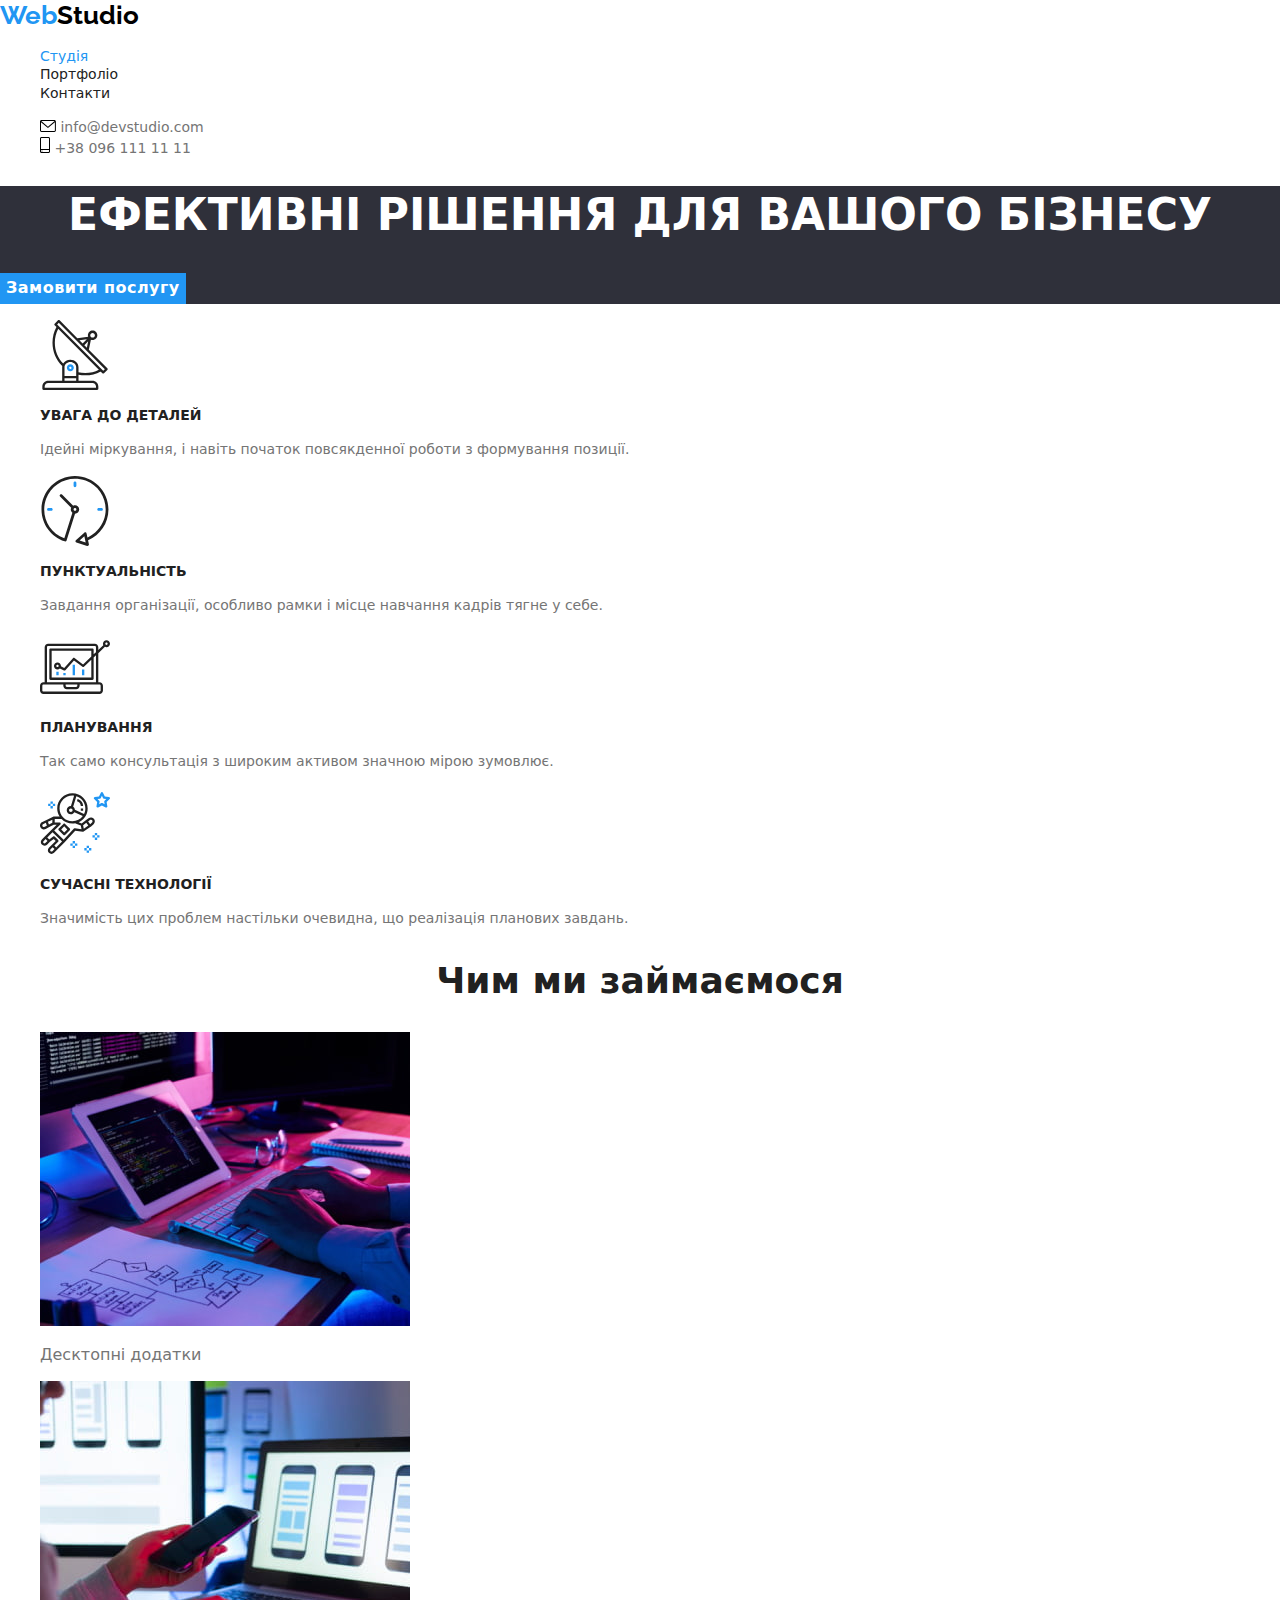
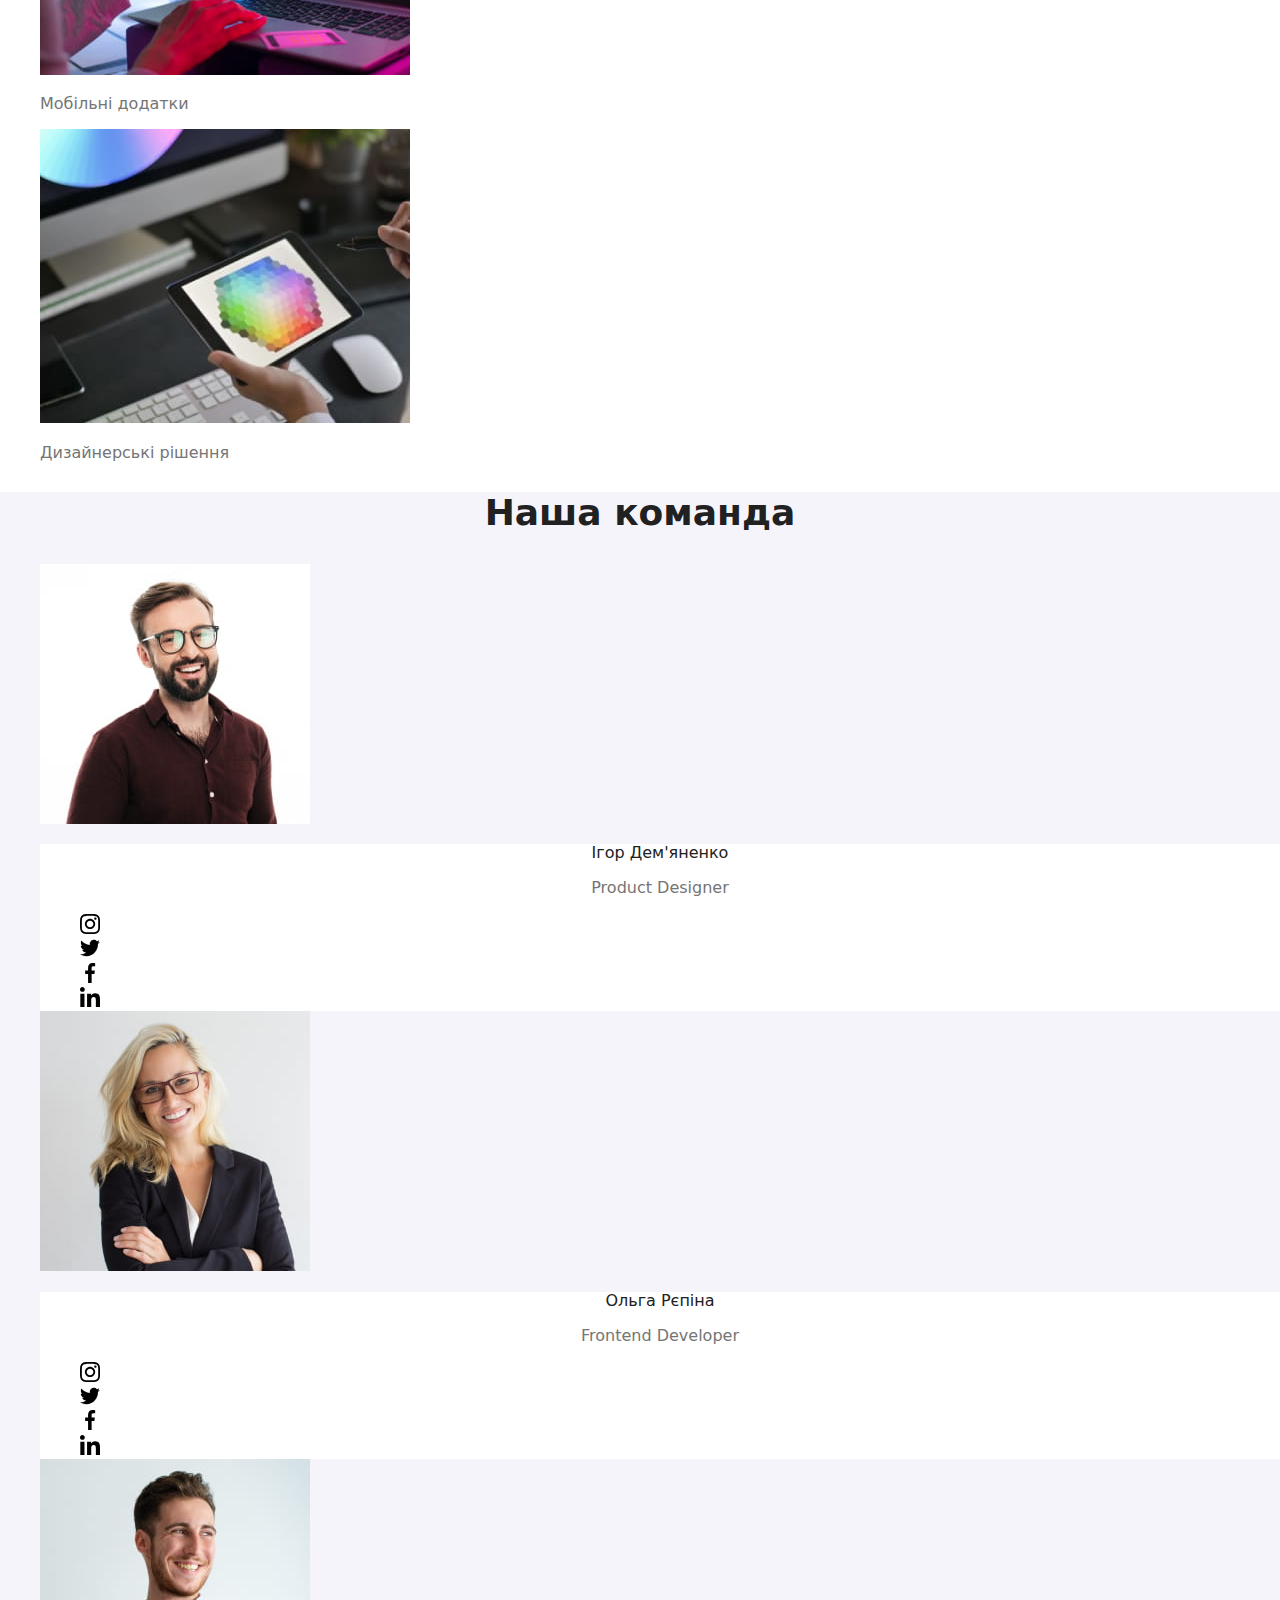
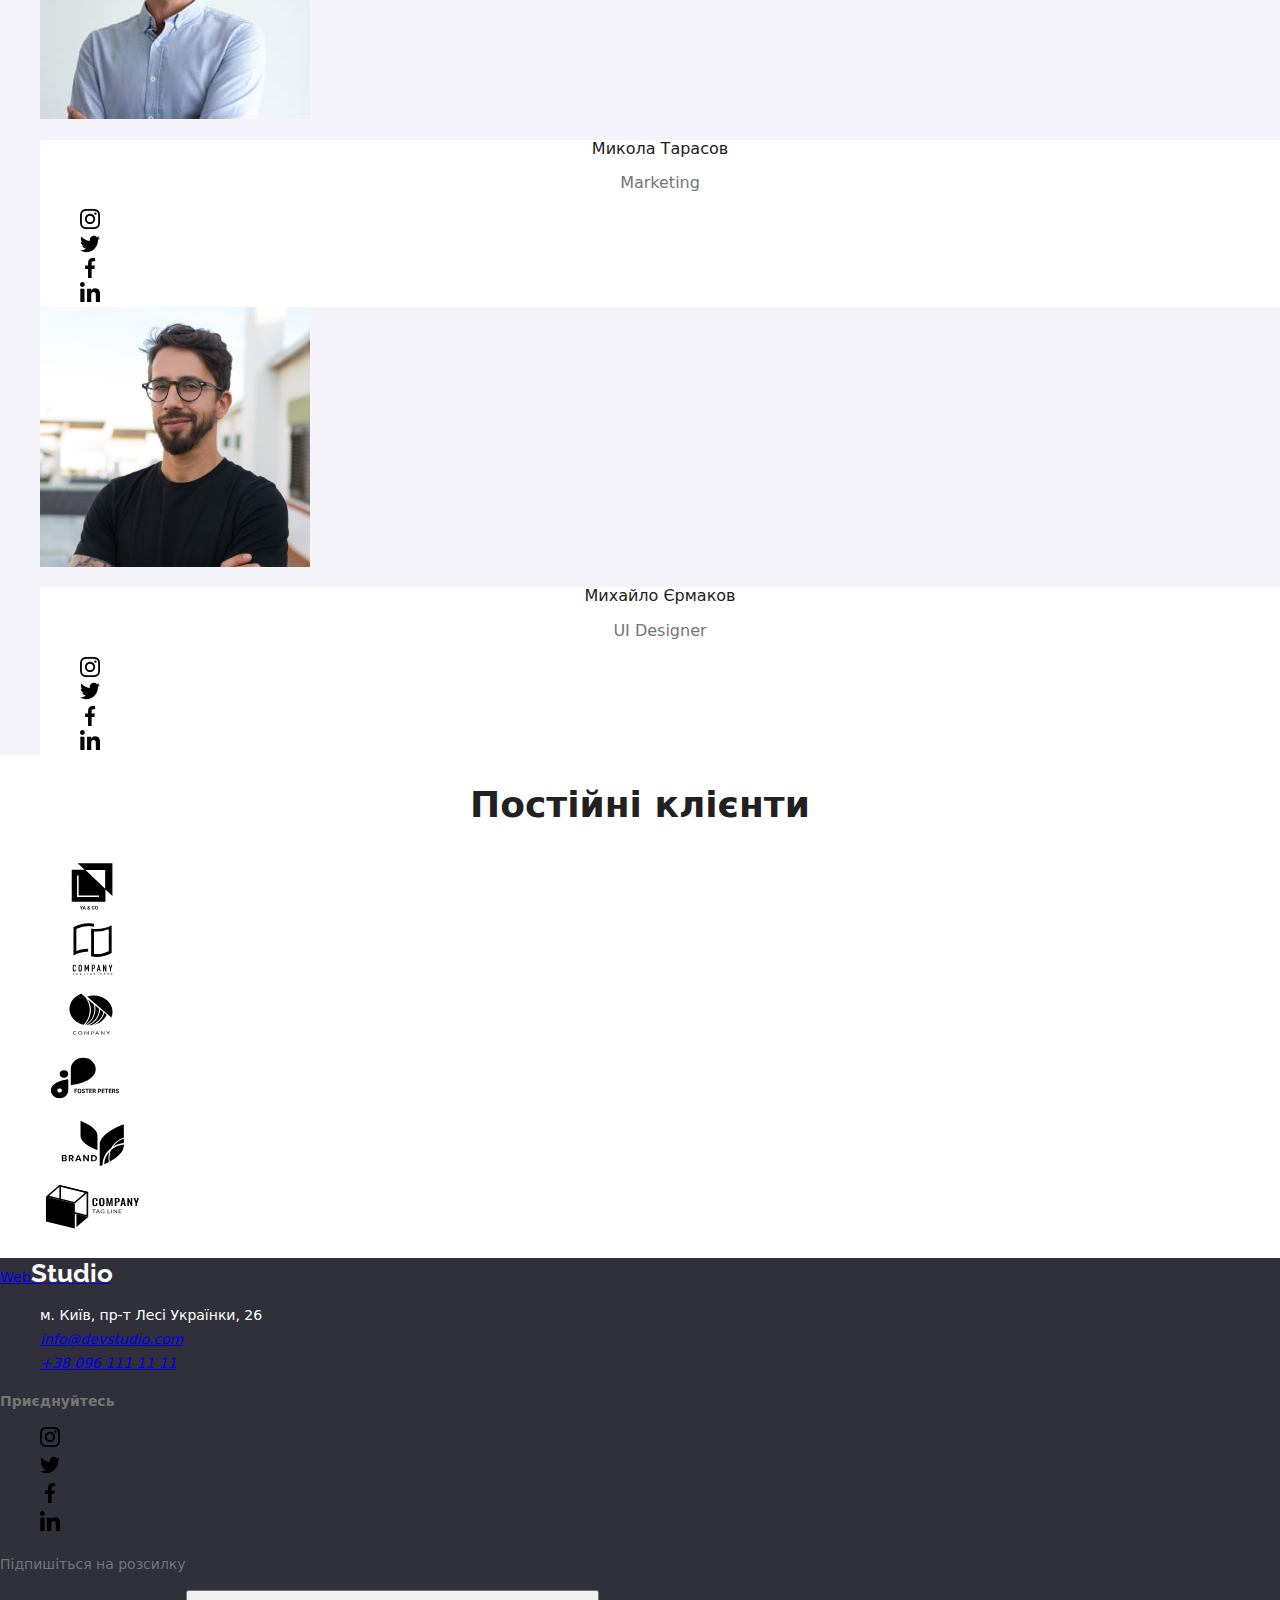
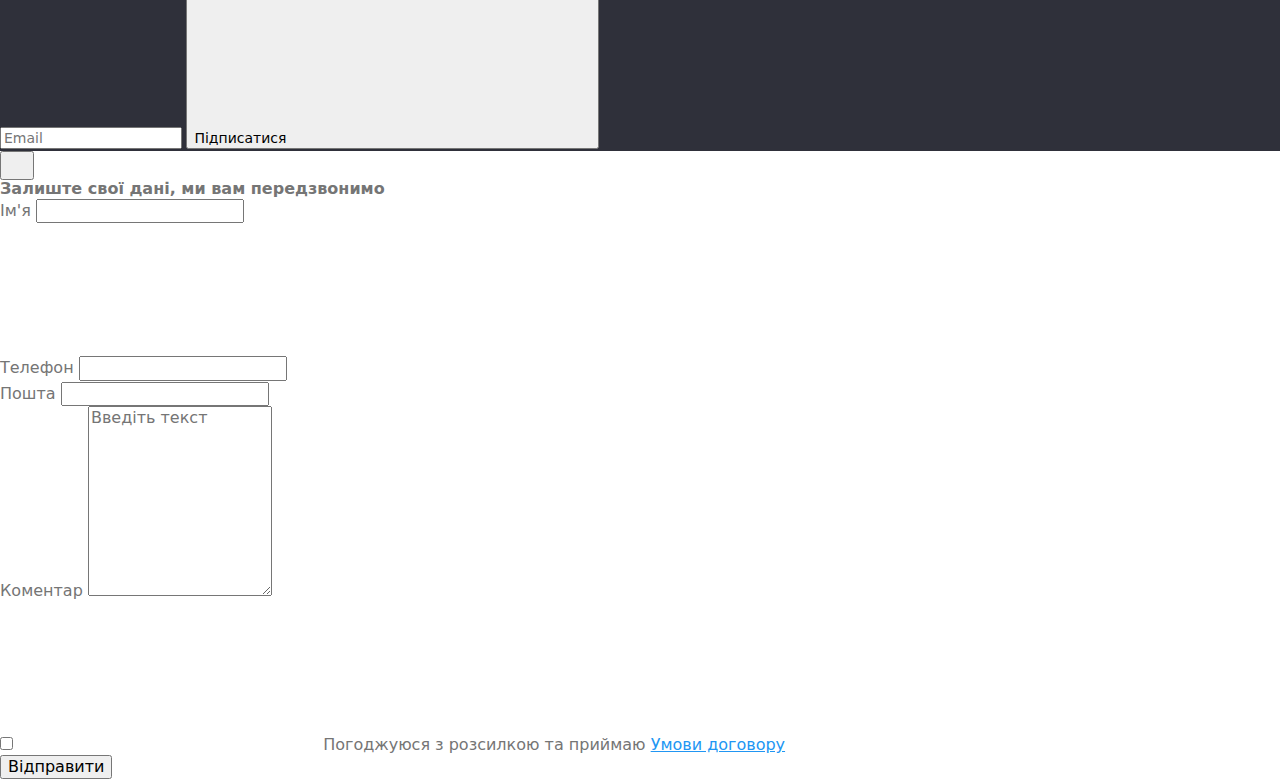
<file: index.html>
<!DOCTYPE html>
<html lang="uk">
  <head>
    <meta charset="UTF-8" />
    <meta http-equiv="X-UA-Compatible" content="IE=edge" />
    <meta name="viewport" content="width=device-width, initial-scale=1.0" />
    <title>WebStudio</title>
    <link
      href="https://fonts.googleapis.com/css2?family=Raleway:wght@700&family=Roboto:wght@400;500;700;900&display=swap"
      rel="stylesheet"
    />
    <link rel="stylesheet" href="./css/styles.css" />
    <link
      rel="stylesheet"
      href="https://cdnjs.cloudflare.com/ajax/libs/modern-normalize/1.0.0/modern-normalize.min.css"
    />
  </head>
  <body>
    <header>
      <div class="container main-nav">
        <nav class="main-nav">
          <a href="./index.html" class="logo"
            >Web<span class="logo-style">Studio</span></a
          >
          <ul class="site-nav list">
            <li class="item">
              <a href="./index.html" class="link current">Студія</a>
            </li>
            <li class="item">
              <a href="./portfolio.html" class="link">Портфоліо</a>
            </li>
            <li class="item">
              <a href="#" class="link">Контакти</a>
            </li>
          </ul>
        </nav>
        <ul class="site-nav contacts">
          <li class="item">
            <a href="mailto:info@devstudio.com" class="contact">
              <svg class="contacts-icon" width="16px" height="12px">
                <use href="./images/icons.svg#icon-envelope"></use>
              </svg>
              info@devstudio.com</a
            >
          </li>
          <li class="item">
            <a href="tel:+380961111111" class="contact">
              <svg class="contacts-icon" width="10px" height="16px">
                <use href="./images/icons.svg#icon-smartphone"></use>
              </svg>
              +38 096 111 11 11</a
            >
          </li>
        </ul>
      </div>
    </header>
    <main>
      <section class="hero">
        <div class="herotb">
          <h1 class="hero-title">Ефективні рішення для вашого бізнесу</h1>
          <button type="button" class="button primary" data-modal-open>
            Замовити послугу
          </button>
        </div>
      </section>
      <section class="section">
        <div class="container">
          <h2 class="visually-hidden">Наші переваги</h2>
          <ul class="feature-list">
            <li class="item">
              <div class="feature-icons">
                <svg width="70px" height="70px">
                  <use href="./images/icons.svg#icon-antenna"></use>
                </svg>
              </div>
              <h3 class="about-title">Увага до деталей</h3>
              <p class="discription">
                Ідейні міркування, і навіть початок повсякденної роботи з
                формування позиції.
              </p>
            </li>
            <li class="item">
              <div class="feature-icons">
                <svg width="70px" height="70px">
                  <use href="./images/icons.svg#icon-clock"></use>
                </svg>
              </div>
              <h3 class="about-title">Пунктуальність</h3>
              <p class="discription">
                Завдання організації, особливо рамки і місце навчання кадрів
                тягне у себе.
              </p>
            </li>
            <li class="item">
              <div class="feature-icons">
                <svg width="70px" height="70px">
                  <use href="./images/icons.svg#icon-diagram"></use>
                </svg>
              </div>
              <h3 class="about-title">Планування</h3>
              <p class="discription">
                Так само консультація з широким активом значною мірою зумовлює.
              </p>
            </li>
            <li class="item">
              <div class="feature-icons">
                <svg width="70px" height="70px">
                  <use href="./images/icons.svg#icon-astronaut"></use>
                </svg>
              </div>
              <h3 class="about-title">Сучасні технології</h3>
              <p class="discription">
                Значимість цих проблем настільки очевидна, що реалізація
                планових завдань.
              </p>
            </li>
          </ul>
        </div>
      </section>
      <section class="section-do">
        <div class="container">
          <h2 class="section-title">Чим ми займаємося</h2>
          <ul class="do-list">
            <li class="item">
              <div class="thumb">
                <img
                  src="./images/codework.jpg"
                  alt="Людина пише код"
                  width="370"
                  height="294"
                />
                <p class="lable">Десктопні додатки</p>
              </div>
            </li>
            <li class="item">
              <div class="thumb">
                <img
                  src="./images/designwork.jpg"
                  alt="Людина розробляє дизайн"
                  width="370"
                  height="294"
                />
                <p class="lable">Мобільні додатки</p>
              </div>
            </li>
            <li class="item">
              <div class="thumb">
                <img
                  src="./images/colorwork.jpg"
                  alt="Людина працює з палітрою кольорів"
                  width="370"
                  height="294"
                />
                <p class="lable">Дизайнерські рішення</p>
              </div>
            </li>
          </ul>
        </div>
      </section>
      <section class="worker-section">
        <div class="container">
          <h2 class="section-title">Наша команда</h2>
          <ul class="worker">
            <li class="item-work">
              <img
                class="person"
                src="./images/ihordemianenko.jpg"
                alt="Чоловік в окулярах посміхається"
                width="270"
                height="260"
              />
              <div class="workerbcolor">
                <h3 class="title">Ігор Дем'яненко</h3>
                <p class="value">Product Designer</p>
                <ul class="icons-list">
                  <li class="item">
                    <a
                      class="social-links primary"
                      href="#"
                      aria-label="Instagram"
                    >
                      <span class="visually-hidden">Instagram</span>
                      <svg class="social-icons" width="20" height="20">
                        <use href="./images/icons.svg#icon-instagram"></use>
                      </svg>
                    </a>
                  </li>
                  <li class="item">
                    <a
                      class="social-links primary"
                      href="#"
                      aria-label="Twitter"
                    >
                      <span class="visually-hidden">Twitter</span>
                      <svg class="social-icons" width="20" height="20">
                        <use href="./images/icons.svg#icon-twitter"></use>
                      </svg>
                    </a>
                  </li>
                  <li class="item">
                    <a
                      class="social-links primary"
                      href="#"
                      aria-label="Facebook"
                    >
                      <span class="visually-hidden">Facebook</span>
                      <svg class="social-icons" width="20" height="20">
                        <use href="./images/icons.svg#icon-facebook"></use>
                      </svg>
                    </a>
                  </li>
                  <li class="item">
                    <a
                      class="social-links primary"
                      href="#"
                      aria-label="Linkedin"
                    >
                      <span class="visually-hidden">Linkedin</span>
                      <svg class="social-icons" width="20" height="20">
                        <use href="./images/icons.svg#icon-linkedin"></use>
                      </svg>
                    </a>
                  </li>
                </ul>
              </div>
            </li>
            <li class="item-work">
              <img
                class="person"
                src="./images/olharepina.jpg"
                alt="Жінка в окулярах посміхається"
                width="270"
                height="260"
              />
              <div class="workerbcolor">
                <h3 class="title">Ольга Рєпіна</h3>
                <p class="value">Frontend Developer</p>
                <ul class="icons-list">
                  <li class="item">
                    <a
                      class="social-links primary"
                      href="#"
                      aria-label="Instagram"
                    >
                      <span class="visually-hidden">Instagram</span>
                      <svg class="social-icons" width="20" height="20">
                        <use href="./images/icons.svg#icon-instagram"></use>
                      </svg>
                    </a>
                  </li>
                  <li class="item">
                    <a
                      class="social-links primary"
                      href="#"
                      aria-label="Twitter"
                    >
                      <span class="visually-hidden">Twitter</span>
                      <svg class="social-icons" width="20" height="20">
                        <use href="./images/icons.svg#icon-twitter"></use>
                      </svg>
                    </a>
                  </li>
                  <li class="item">
                    <a
                      class="social-links primary"
                      href="#"
                      aria-label="Facebook"
                    >
                      <span class="visually-hidden">Facebook</span>
                      <svg class="social-icons" width="20" height="20">
                        <use href="./images/icons.svg#icon-facebook"></use>
                      </svg>
                    </a>
                  </li>
                  <li class="item">
                    <a
                      class="social-links primary"
                      href="#"
                      aria-label="Linkedin"
                    >
                      <span class="visually-hidden">Linkedin</span>
                      <svg class="social-icons" width="20" height="20">
                        <use href="./images/icons.svg#icon-linkedin"></use>
                      </svg>
                    </a>
                  </li>
                </ul>
              </div>
            </li>
            <li class="item-work">
              <img
                class="person"
                src="./images/mykolatarasov.jpg"
                alt="Чоловік дивиться вбік і посміхається"
                width="270"
                height="260"
              />
              <div class="workerbcolor">
                <h3 class="title">Микола Тарасов</h3>
                <p class="value">Marketing</p>
                <ul class="icons-list">
                  <li class="item">
                    <a
                      class="social-links primary"
                      href="#"
                      aria-label="Instagram"
                    >
                      <span class="visually-hidden">Instagram</span>
                      <svg class="social-icons" width="20" height="20">
                        <use href="./images/icons.svg#icon-instagram"></use>
                      </svg>
                    </a>
                  </li>
                  <li class="item">
                    <a
                      class="social-links primary"
                      href="#"
                      aria-label="Twitter"
                    >
                      <span class="visually-hidden">Twitter</span>
                      <svg class="social-icons" width="20" height="20">
                        <use href="./images/icons.svg#icon-twitter"></use>
                      </svg>
                    </a>
                  </li>
                  <li class="item">
                    <a
                      class="social-links primary"
                      href="#"
                      aria-label="Facebook"
                    >
                      <span class="visually-hidden">Facebook</span>
                      <svg class="social-icons" width="20" height="20">
                        <use href="./images/icons.svg#icon-facebook"></use>
                      </svg>
                    </a>
                  </li>
                  <li class="item">
                    <a
                      class="social-links primary"
                      href="#"
                      aria-label="Linkedin"
                    >
                      <span class="visually-hidden">Linkedin</span>
                      <svg class="social-icons" width="20" height="20">
                        <use href="./images/icons.svg#icon-linkedin"></use>
                      </svg>
                    </a>
                  </li>
                </ul>
              </div>
            </li>
            <li class="item-work">
              <img
                class="persone"
                src="./images/mykhailoermakov.jpg"
                alt="Чоловік в окулярах посміхається"
                width="270"
                height="260"
              />
              <div class="workerbcolor">
                <h3 class="title">Михайло Єрмаков</h3>
                <p class="value">UI Designer</p>
                <ul class="icons-list">
                  <li class="item">
                    <a
                      class="social-links primary"
                      href="#"
                      aria-label="Instagram"
                    >
                      <span class="visually-hidden">Instagram</span>
                      <svg class="social-icons" width="20px" height="20px">
                        <use href="./images/icons.svg#icon-instagram"></use>
                      </svg>
                    </a>
                  </li>
                  <li class="item">
                    <a
                      class="social-links primary"
                      href="#"
                      aria-label="Twitter"
                    >
                      <span class="visually-hidden">Twitter</span>
                      <svg class="social-icons" width="20px" height="20px">
                        <use href="./images/icons.svg#icon-twitter"></use>
                      </svg>
                    </a>
                  </li>
                  <li class="item">
                    <a
                      class="social-links primary"
                      href="#"
                      aria-label="Facebook"
                    >
                      <span class="visually-hidden">Facebook</span>
                      <svg class="social-icons" width="20px" height="20px">
                        <use href="./images/icons.svg#icon-facebook"></use>
                      </svg>
                    </a>
                  </li>
                  <li class="item">
                    <a
                      class="social-links primary"
                      href="#"
                      aria-label="Linkedin"
                    >
                      <span class="visually-hidden">Linkedin</span>
                      <svg class="social-icons" width="20px" height="20px">
                        <use href="./images/icons.svg#icon-linkedin"></use>
                      </svg>
                    </a>
                  </li>
                </ul>
              </div>
            </li>
          </ul>
        </div>
      </section>
      <section class="section">
        <div class="container">
          <h2 class="section-title">Постійні клієнти</h2>
          <ul class="clients-list list">
            <li>
              <a class="client-link" href="" aria-label="YA & GO">
                <span class="visually-hidden">YA & GO</span>
                <svg class="client-icon" width="106" height="60">
                  <use href="./images/icons.svg#icon-Logo"></use>
                </svg>
              </a>
            </li>
            <li>
              <a class="client-link" href="" aria-label="Company Tagline Here">
                <span class="visually-hidden">Company Tagline Here</span>
                <svg class="client-icon" width="106" height="60">
                  <use href="./images/icons.svg#icon-Logo-1"></use>
                </svg>
              </a>
            </li>
            <li>
              <a class="client-link" href="" aria-label="Company">
                <span class="visually-hidden">Company</span>
                <svg class="client-icon" width="106" height="60">
                  <use href="./images/icons.svg#icon-Logo-2"></use>
                </svg>
              </a>
            </li>
            <li>
              <a class="client-link" href="" aria-label="Foster Peters">
                <span class="visually-hidden">Foster Peters</span>
                <svg class="client-icon" width="106" height="60">
                  <use href="./images/icons.svg#icon-Logo-3"></use>
                </svg>
              </a>
            </li>
            <li>
              <a class="client-link" href="" aria-label="Brand">
                <span class="visually-hidden">Brand</span>
                <svg class="client-icon" width="106" height="60">
                  <use href="./images/icons.svg#icon-Logo-4"></use>
                </svg>
              </a>
            </li>
            <li>
              <a class="client-link" href="" aria-label="Company Tag Line">
                <span class="visually-hidden">Company Tag Line</span>
                <svg class="client-icon" width="106" height="60">
                  <use href="./images/icons.svg#icon-Logo-5"></use>
                </svg>
              </a>
            </li>
          </ul>
        </div>
      </section>
    </main>
    <footer class="footer">
      <div class="footer-container container">
        <div class="addresses-container">
          <a href="./index.html" class="logo-footer"
            >Web<span class="logtype">Studio</span></a
          >

          <address>
            <ul class="addresses-list list">
              <li class="item">
                <a
                  class="address link"
                  href="https://goo.gl/maps/CPtrU1FHBa2aNyZL9"
                  target="_blank"
                  rel="noopener noreferrer nofollow"
                >
                  м. Київ, пр-т Лесі Українки, 26
                </a>
              </li>
              <li class="item">
                <a class="contact link" href="mailto:info@devstudio.com"
                  >info@devstudio.com</a
                >
              </li>
              <li class="item">
                <a class="contact link" href="tel:+380961111111"
                  >+38 096 111 11 11</a
                >
              </li>
            </ul>
          </address>
        </div>

        <div class="social-container">
          <b class="add">Приєднуйтесь</b>
          <ul class="icon-list list">
            <li class="item">
              <a class="social-links secondary" href="" aria-label="Instagram">
                <span class="visually-hidden">Instagram</span>
                <svg class="social-icons" width="20" height="20">
                  <use href="./images/icons.svg#icon-instagram"></use>
                </svg>
              </a>
            </li>
            <li class="item">
              <a class="social-links secondary" href="" aria-label="Twitter">
                <span class="visually-hidden">Twitter</span>
                <svg class="social-icons" width="20" height="20">
                  <use href="./images/icons.svg#icon-twitter"></use>
                </svg>
              </a>
            </li>
            <li class="item">
              <a class="social-links secondary" href="" aria-label="Facebook">
                <span class="visually-hidden">Facebook</span>
                <svg class="social-icons" width="20" height="20">
                  <use href="./images/icons.svg#icon-facebook"></use>
                </svg>
              </a>
            </li>
            <li class="item">
              <a class="social-links secondary" href="" aria-label="Linkedin">
                <span class="visually-hidden">Linkedin</span>
                <svg class="social-icons" width="20" height="20">
                  <use href="./images/icons.svg#icon-linkedin"></use>
                </svg>
              </a>
            </li>
          </ul>
        </div>
        <div class="subscription">
          <p class="subscription-p">Підпишіться на розсилку</p>
          <form class="form-subscription">
            <input
              type="email"
              class="subscription-input"
              name="user-email"
              placeholder="Email"
            />
            <button class="subscription-button" type="submit">
              Підписатися
              <svg class="icon-send">
                <use href="./images/icons.svg#icon-send"></use>
              </svg>
            </button>
          </form>
        </div>
      </div>
    </footer>
    <div class="backdrop is-hidden" data-modal>
      <div class="modal">
        <button
          type="button"
          class="close-btn"
          aria-lable="Закрити модальне вікно"
          data-modal-close
        >
          <svg class="close-img" width="18" height="18">
            <use href="./images/icons.svg#icon-close"></use>
          </svg>
        </button>
        <form class="form">
          <b class="form-title">Залиште свої дані, ми вам передзвонимо</b>
          <div class="form-field">
            <label for="name" class="form-label">Ім'я</label>
            <input type="text" class="form-input" name="user-name" id="name" />
            <svg class="icons-form" weight="18" height="18">
              <use href="./images/icons.svg#icon-person"></use>
            </svg>
          </div>
          <div class="form-field">
            <label for="tel" class="form-label">Телефон</label>
            <input
              type="tel"
              class="form-input"
              name="user-tel"
              id="tel"
              autocomplete="tel"
            />
            <svg class="icons-form">
              <use href="./images/icons.svg#icon-phone"></use>
            </svg>
          </div>
          <div class="form-field">
            <label for="email" class="form-label">Пошта</label>
            <input
              type="email"
              class="form-input"
              name="user-email"
              id="email"
            />
            <svg class="icons-form" weight="18" height="18">
              <use href="./images/icons.svg#icon-email"></use>
            </svg>
          </div>
          <div class="form-textarea">
            <label for="comment" class="form-label">Коментар</label>
            <textarea
              class="comment"
              name="comment"
              id="comment"
              rows="10"
              placeholder="Введіть текст"
            ></textarea>
          </div>
          <div class="form-checkbox">
            <label for="checkbox" class="check-lable">
              <input
                type="checkbox"
                name="conditions"
                class="checkbox"
                id="checkbox"
              />
              <svg class="checkbox-icon">
                <use href="./images/icons.svg#icon-check"></use>
              </svg>
              Погоджуюся з розсилкою та приймаю
              <a href="#" style="color: #2196f3">Умови договору</a>
            </label>
          </div>
          <button type="submit" class="btn-send">Відправити</button>
        </form>
      </div>
    </div>
    <script src="./js/modal.js"></script>
  </body>
</html>
</file>
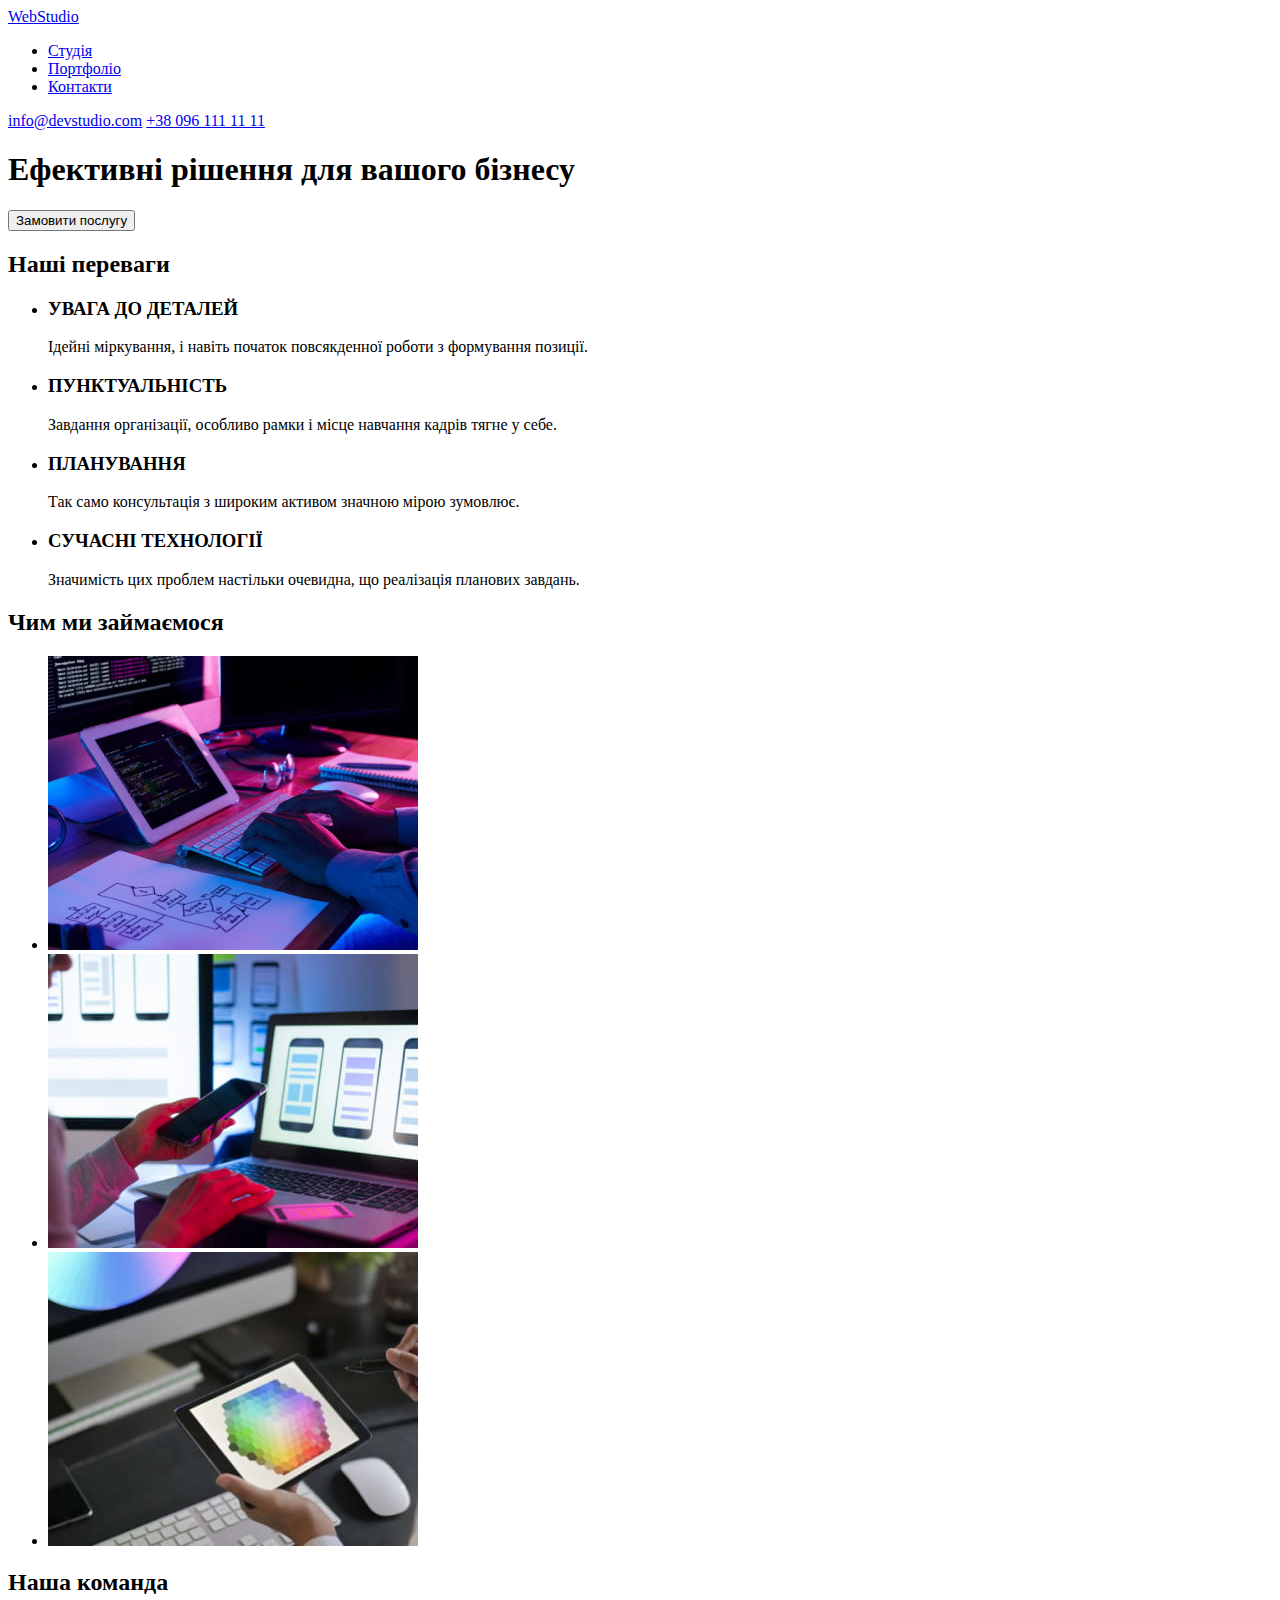
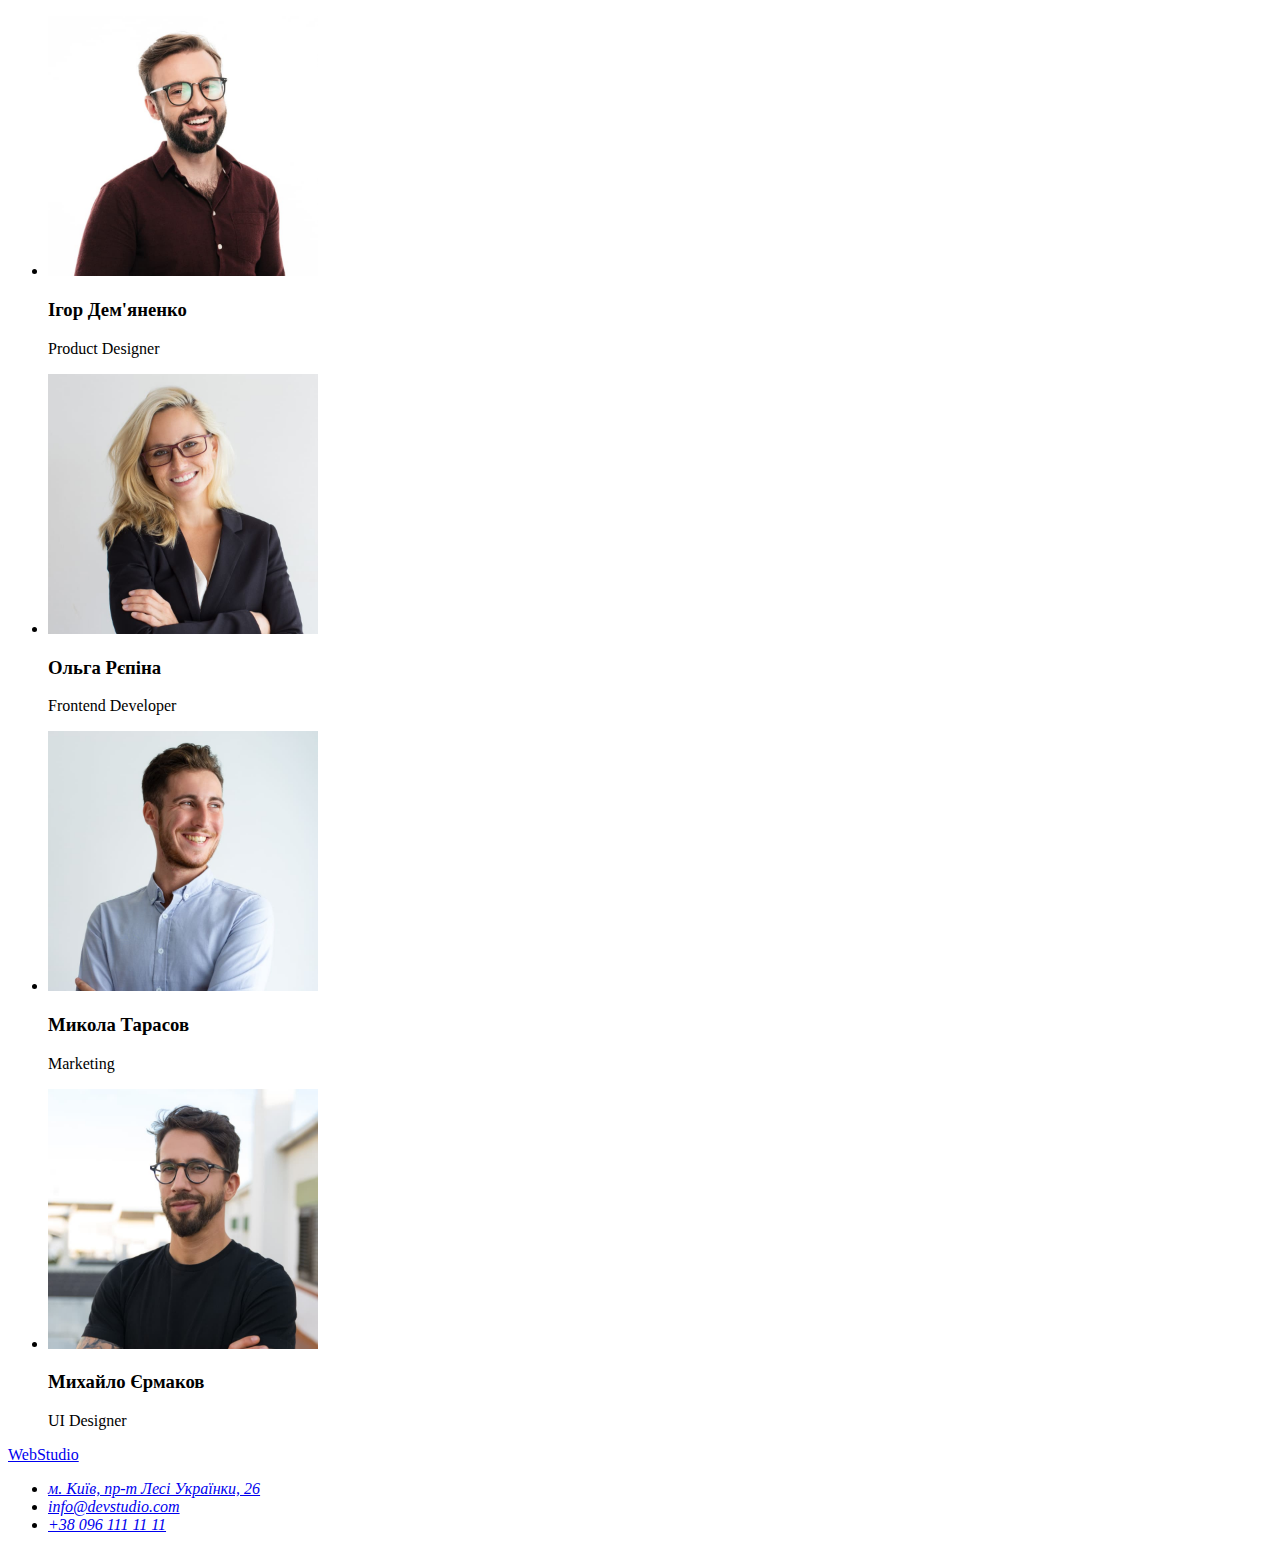
<file: goit-markup-hw-01/index.html>
<!DOCTYPE html>
<html lang="uk">
<head>
    <meta charset="UTF-8">
    <meta http-equiv="X-UA-Compatible" content="IE=edge">
    <meta name="viewport" content="width=device-width, initial-scale=1.0">
    <title>WebStudio</title>
</head>
<body>
    <header>
        <nav>
            <a href="./index.html">WebStudio</a>
            <ul>                   
                <li>
                    <a href="#">Студія</a>
                </li>
                <li>
                    <a href="#">Портфоліо</a>
                </li>
                <li>
                    <a href="#">Контакти</a>
                </li>
            </ul>
        </nav>
        <a href="mailto:info@devstudio.com">info@devstudio.com</a>
        <a href="tel:+380961111111">+38 096 111 11 11</a>
    </header>
    <main>
        <section>
            <h1>Ефективні рішення для вашого бізнесу</h1>
            <button type="button">Замовити послугу</button>
        </section>
        <section>
            <h2>Наші переваги</h2>
            <ul>
                <li>
                    <h3>УВАГА ДО ДЕТАЛЕЙ</h3>
                    <p>
                        Ідейні міркування, і навіть початок повсякденної роботи з формування позиції.
                    </p>
                </li>
                <li>
                    <h3>ПУНКТУАЛЬНІСТЬ</h3>
                    <p>
                        Завдання організації, особливо рамки і місце навчання кадрів тягне у себе.
                    </p>
                </li>
                <li>
                    <h3>ПЛАНУВАННЯ</h3>
                    <p>
                        Так само консультація з широким активом значною мірою зумовлює.
                    </p>
                </li>
                <li>
                    <h3>СУЧАСНІ ТЕХНОЛОГІЇ</h3>
                    <p>
                        Значимість цих проблем настільки очевидна, що реалізація планових завдань.
                    </p>
                </li>
            </ul>
        </section>
        <section>
            <h2>Чим ми займаємося</h2>
            <ul>
                <li>
                    <img src="./images/codework.jpg" alt="Людина пише код" width="370" height="294">
                </li>
                <li>
                    <img src="./images/designwork.jpg" alt="Людина розробляє дизайн" width="370" height="294">
                </li>
                <li>
                    <img src="./images/colorwork.jpg" alt="Людина працює з палітрою кольорів" width="370" height="294">
                </li>
            </ul>
        </section>
        <section>
            <h2>Наша команда</h2>
            <ul>
                <li>
                    <img src="./images/ihordemianenko.jpg" alt="Чоловік в окулярах посміхається" width="270" height="260">
                    <h3>Ігор Дем'яненко</h3>
                    <p>
                        Product Designer
                    </p>
                </li>
                <li>
                    <img src="./images/olharepina.jpg" alt="Жінка в окулярах посміхається" width="270" height="260">
                    <h3>Ольга Рєпіна</h3>
                    <p>
                        Frontend Developer
                    </p>
                </li>
                <li>
                    <img src="./images/mykolatarasov.jpg" alt="Чоловік дивиться вбік і посміхається" width="270" height="260">
                    <h3>Микола Тарасов</h3>
                    <p>
                        Marketing
                    </p>
                </li>
                <li>
                    <img src="./images/mykhailoermakov.jpg" alt="Чоловік в окулярах посміхається" width="270" height="260">
                    <h3>Михайло Єрмаков</h3>
                    <p>
                        UI Designer
                    </p>
                </li>
            </ul>
        </section>
    </main>
    <footer>
        <a href="./index.html">WebStudio</a>
        <address>
            <ul>
                <li>
                    <a href="https://goo.gl/maps/CPtrU1FHBa2aNyZL9" target="_blank" rel="noopener noreferrer nofollow">м. Київ, пр-т Лесі Українки, 26</a>
                </li>
                <li>
                    <a href="mailto:info@devstudio.com">info@devstudio.com</a>
                </li>
                <li>
                    <a href="tel:+380961111111">+38 096 111 11 11</a>
                </li>
            </ul>
        </address>
    </footer>
</body>
</html>
</file>
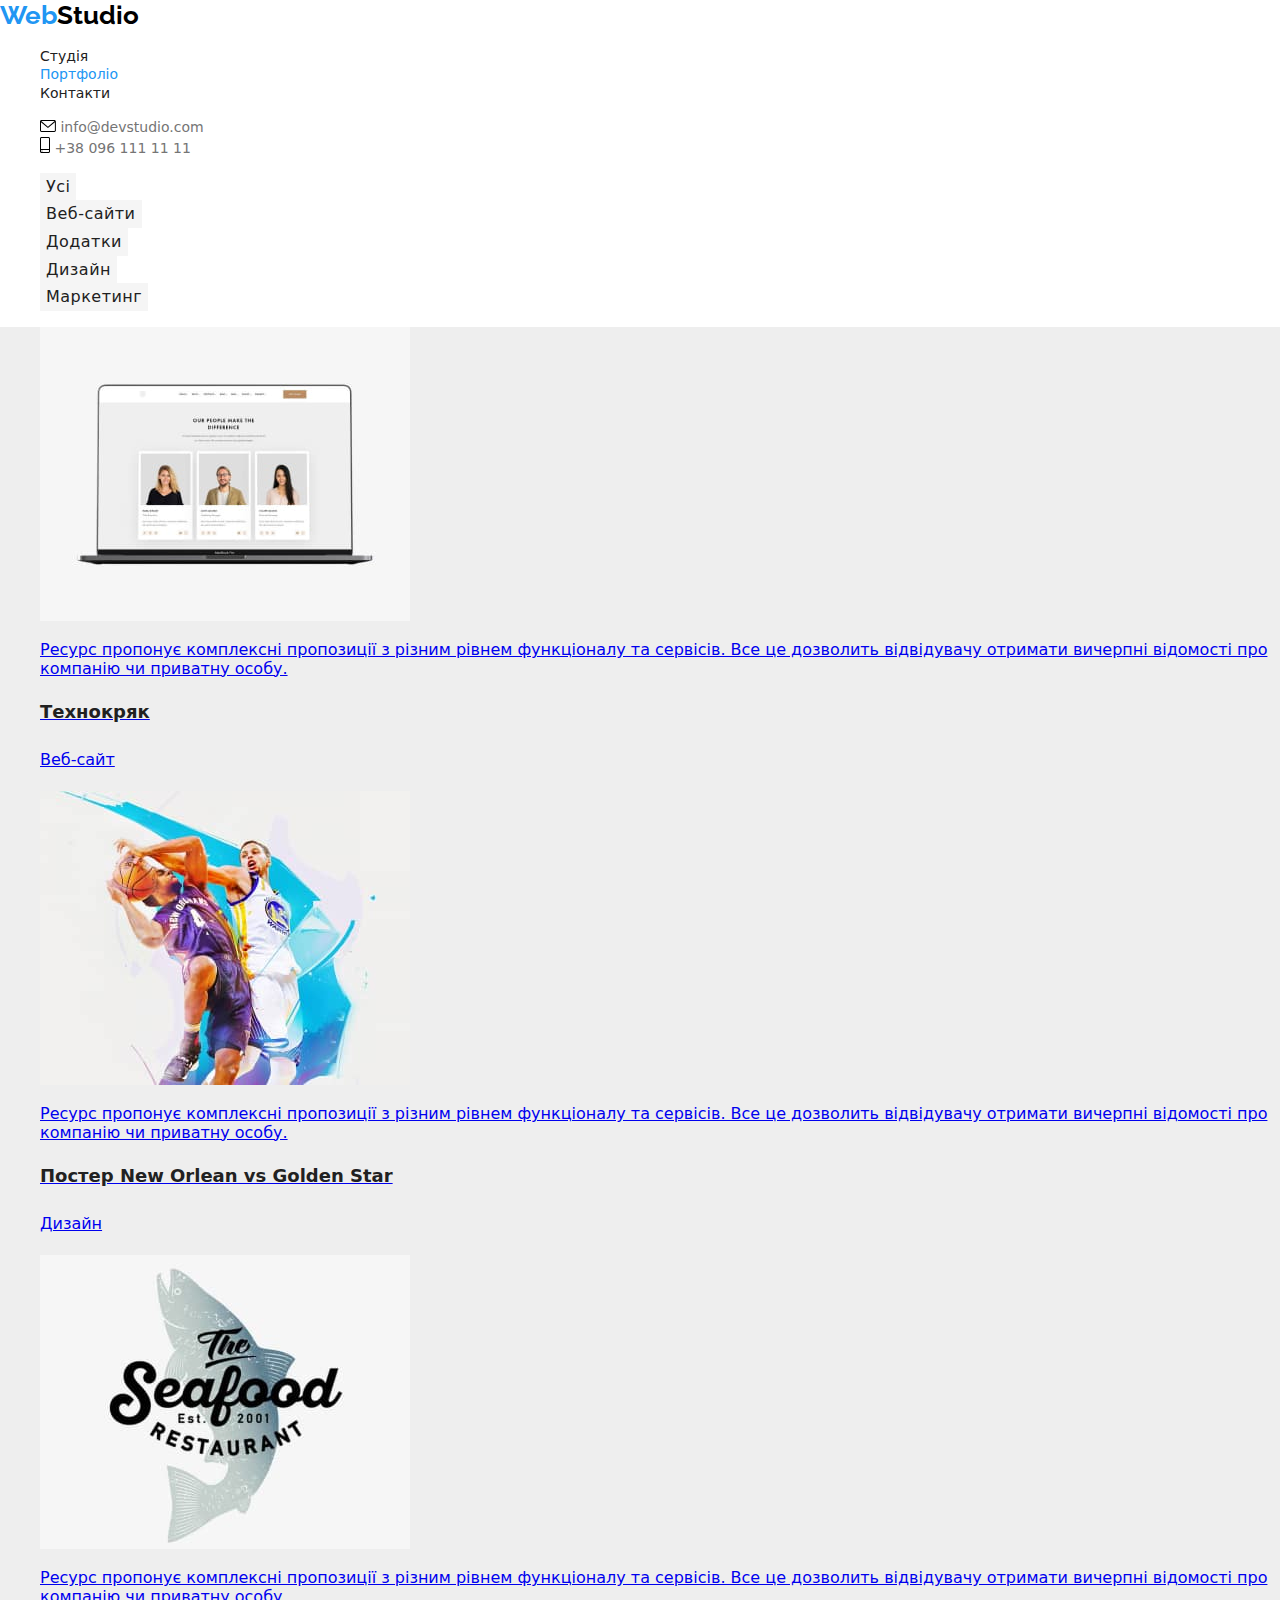
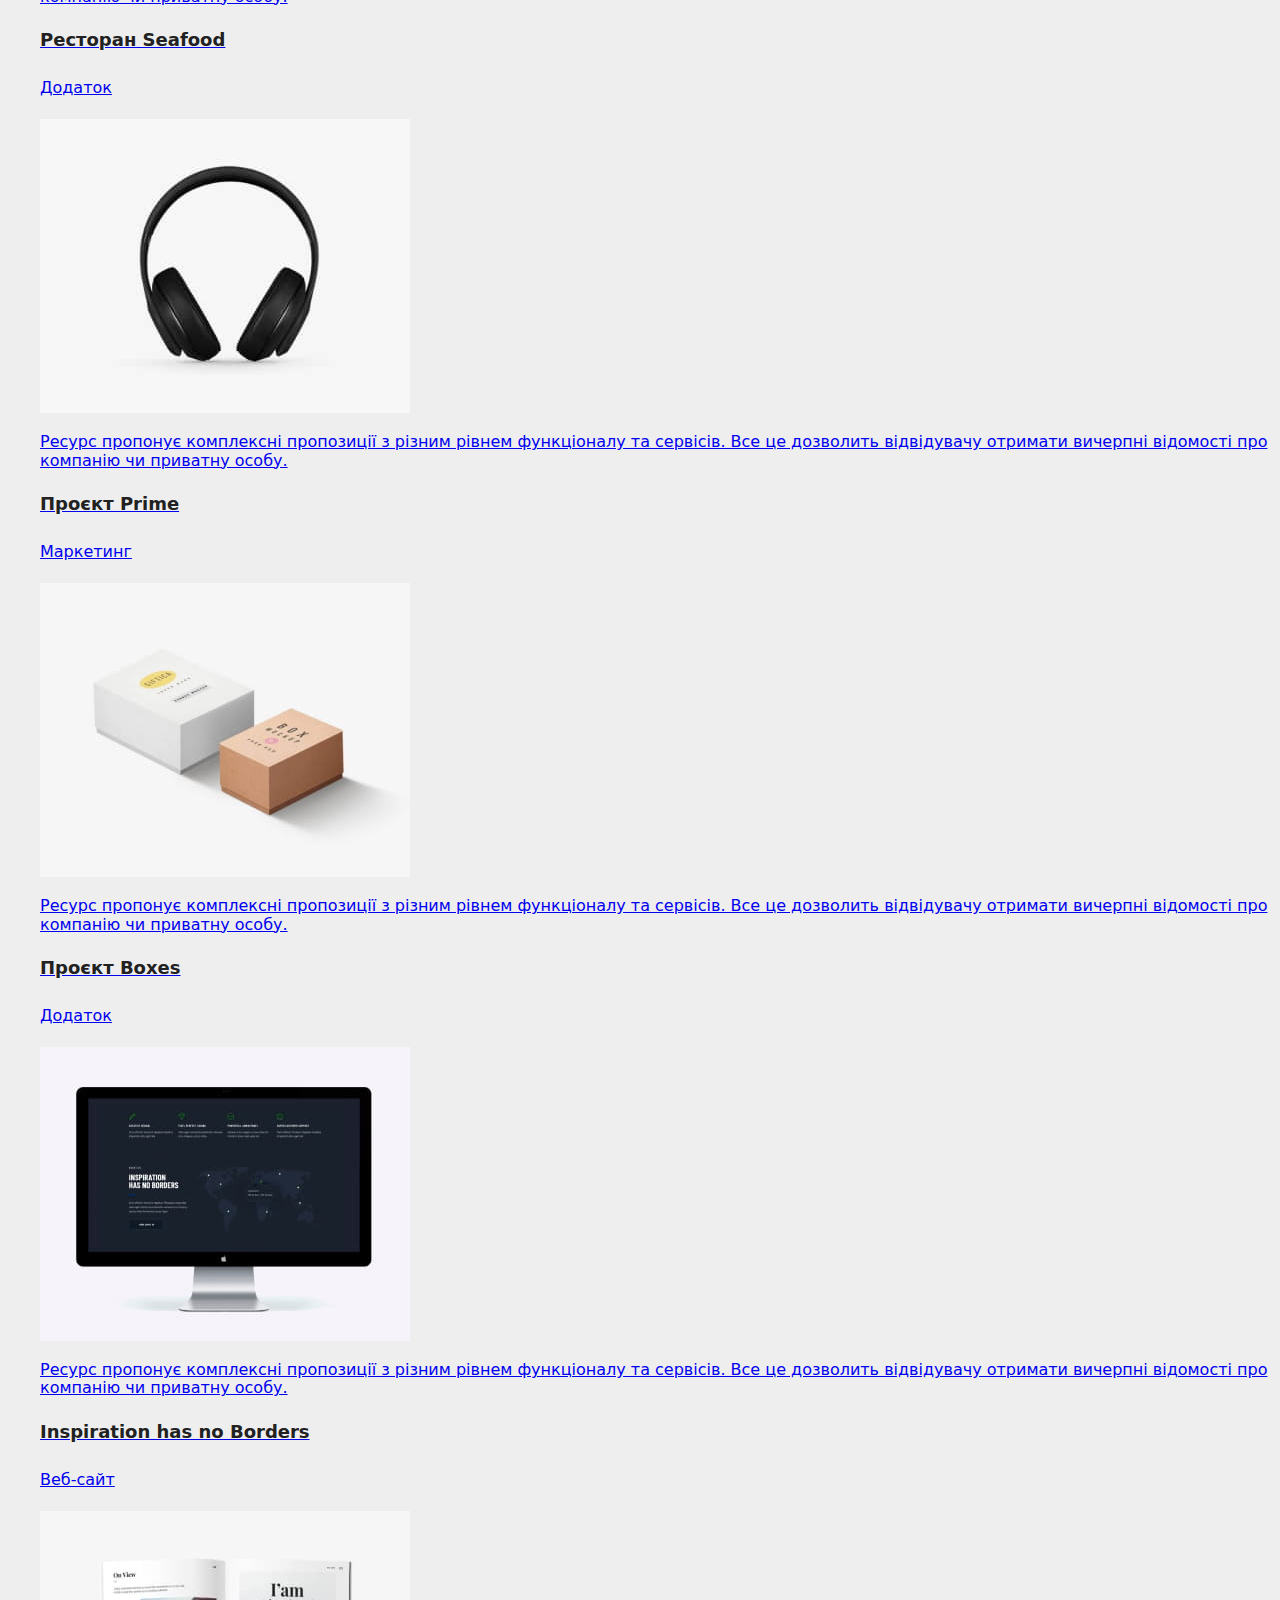
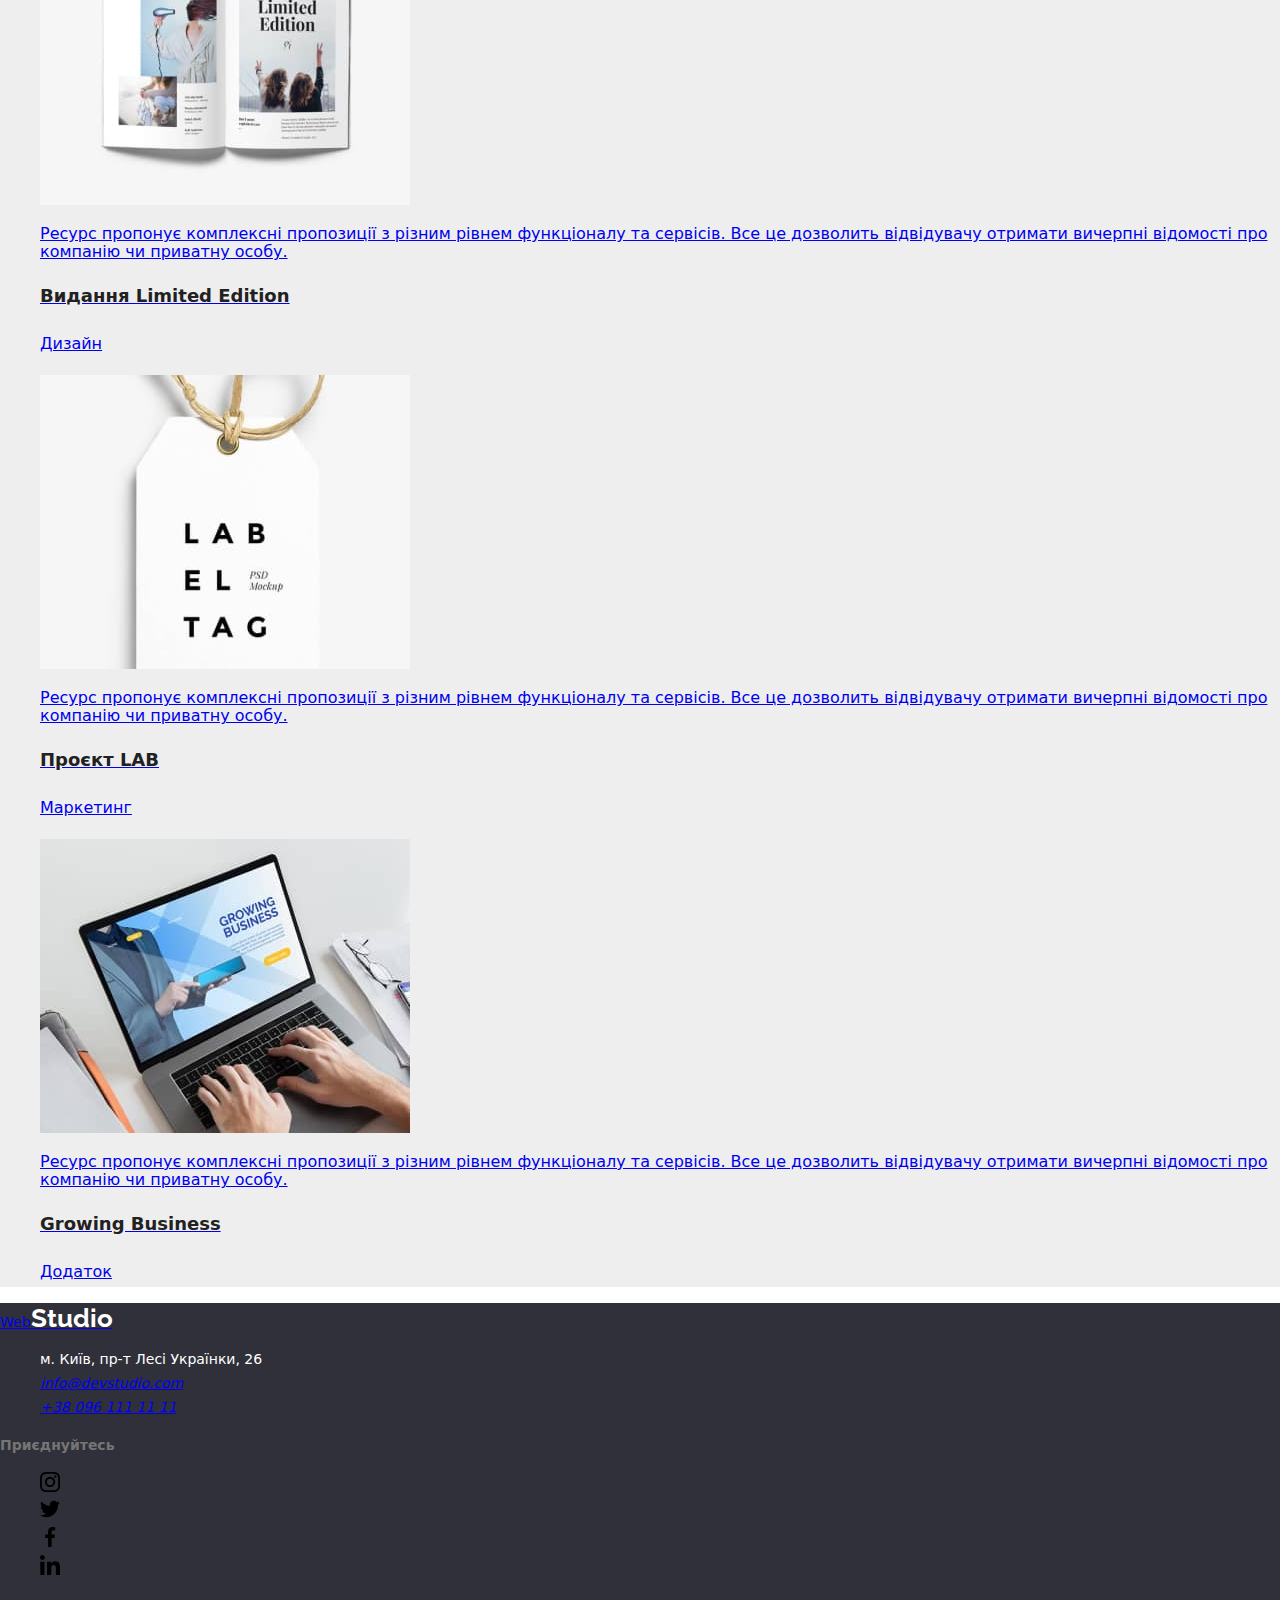
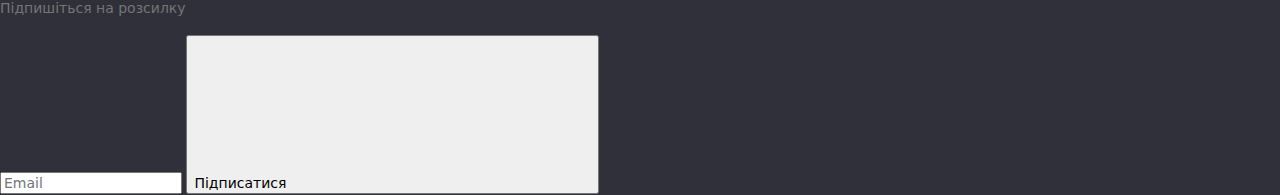
<file: portfolio.html>
<!DOCTYPE html>
<html lang="uk">
  <head>
    <meta charset="UTF-8" />
    <meta http-equiv="X-UA-Compatible" content="IE=edge" />
    <meta name="viewport" content="width=device-width, initial-scale=1.0" />
    <title>WebStudio</title>
    <link
      href="https://fonts.googleapis.com/css2?family=Raleway:wght@700&family=Roboto:wght@400;500;700;900&display=swap"
      rel="stylesheet"
    />
    <link rel="stylesheet" href="./css/styles.css" />
    <link
      rel="stylesheet"
      href="https://cdnjs.cloudflare.com/ajax/libs/modern-normalize/1.0.0/modern-normalize.min.css"
    />
  </head>
  <body>
    <header class="header">
      <div class="container main-nav">
        <nav class="main-nav">
          <a href="./index.html" class="logo"
            >Web<span class="logo-style">Studio</span></a
          >
          <ul class="site-nav list">
            <li class="item">
              <a href="./index.html" class="link">Студія</a>
            </li>
            <li class="item">
              <a href="#" class="link current">Портфоліо</a>
            </li>
            <li class="item">
              <a href="#" class="link">Контакти</a>
            </li>
          </ul>
        </nav>
        <ul class="site-nav contacts">
          <li class="item">
            <a href="mailto:info@devstudio.com" class="contact">
              <svg class="contacts-icon" width="16px" height="12px">
                <use href="./images/icons.svg#icon-envelope"></use>
              </svg>
              info@devstudio.com</a
            >
          </li>
          <li class="item">
            <a href="tel:+380961111111" class="contact">
              <svg class="contacts-icon" width="10px" height="16px">
                <use href="./images/icons.svg#icon-smartphone"></use>
              </svg>
              +38 096 111 11 11</a
            >
          </li>
        </ul>
      </div>
    </header>
    <main>
      <section class="section">
        <div class="container">
          <h1 class="visually-hidden">Наші проєкти</h1>
          <ul class="btn-list">
            <li class="item">
              <button type="button" class="button">Усі</button>
            </li>
            <li class="item">
              <button type="button" class="button">Веб-сайти</button>
            </li>
            <li class="item">
              <button type="button" class="button">Додатки</button>
            </li>
            <li class="item">
              <button type="button" class="button">Дизайн</button>
            </li>
            <li class="item">
              <button type="button" class="button">Маркетинг</button>
            </li>
          </ul>
          <ul class="projects-list">
            <li class="item-img">
              <a href="#" class="img-shadow">
                <div class="portfolio-thumb">
                  <img
                    src="./images/technokriak.jpg"
                    alt="Дві жінки та чоловік зображені на екрані макбука"
                    width="370"
                    height="294"
                  />
                  <div class="projects-overlay">
                    <p class="po">
                      Ресурс пропонує комплексні пропозиції з різним рівнем
                      функціоналу та сервісів. Все це дозволить відвідувачу
                      отримати вичерпні відомості про компанію чи приватну
                      особу.
                    </p>
                  </div>
                </div>
                <div class="projects-discription">
                  <h2 class="title">Технокряк</h2>
                  <p class="discription">Веб-сайт</p>
                </div>
              </a>
            </li>
            <li class="item-img">
              <a href="#" class="img-shadow">
                <div class="portfolio-thumb">
                  <img
                    class="example-pictures"
                    src="./images/poster.jpg"
                    alt="2 чоловіків грають в баскетбол"
                    width="370"
                    height="294"
                  />
                  <div class="projects-overlay">
                    <p class="po">
                      Ресурс пропонує комплексні пропозиції з різним рівнем
                      функціоналу та сервісів. Все це дозволить відвідувачу
                      отримати вичерпні відомості про компанію чи приватну
                      особу.
                    </p>
                  </div>
                </div>
                <div class="projects-discription">
                  <h2 class="title">Постер New Orlean vs Golden Star</h2>
                  <p class="discription">Дизайн</p>
                </div>
              </a>
            </li>
            <li class="item-img">
              <a href="#" class="img-shadow">
                <div class="portfolio-thumb">
                  <img
                    class="example-pictures"
                    src="./images/restaurant.jpg"
                    alt="Зображення акули і назви ресторану"
                    width="370"
                    height="294"
                  />
                  <div class="projects-overlay">
                    <p class="po">
                      Ресурс пропонує комплексні пропозиції з різним рівнем
                      функціоналу та сервісів. Все це дозволить відвідувачу
                      отримати вичерпні відомості про компанію чи приватну
                      особу.
                    </p>
                  </div>
                </div>
                <div class="projects-discription">
                  <h2 class="title">Ресторан Seafood</h2>
                  <p class="discription">Додаток</p>
                </div>
              </a>
            </li>
            <li class="item-img">
              <a href="#" class="img-shadow">
                <div class="portfolio-thumb">
                  <img
                    class="example-pictures"
                    src="./images/prime.jpg"
                    alt="Навушники"
                    width="370"
                    height="294"
                  />
                  <div class="projects-overlay">
                    <p class="po">
                      Ресурс пропонує комплексні пропозиції з різним рівнем
                      функціоналу та сервісів. Все це дозволить відвідувачу
                      отримати вичерпні відомості про компанію чи приватну
                      особу.
                    </p>
                  </div>
                </div>
                <div class="projects-discription">
                  <h2 class="title">Проєкт Prime</h2>
                  <p class="discription">Маркетинг</p>
                </div>
              </a>
            </li>
            <li class="item-img">
              <a href="#" class="img-shadow">
                <div class="portfolio-thumb">
                  <img
                    class="example-pictures"
                    src="./images/boxes.jpg"
                    alt="2 коробки"
                    width="370"
                    height="294"
                  />
                  <div class="projects-overlay">
                    <p class="po">
                      Ресурс пропонує комплексні пропозиції з різним рівнем
                      функціоналу та сервісів. Все це дозволить відвідувачу
                      отримати вичерпні відомості про компанію чи приватну
                      особу.
                    </p>
                  </div>
                </div>
                <div class="projects-discription">
                  <h2 class="title">Проєкт Boxes</h2>
                  <p class="discription">Додаток</p>
                </div>
              </a>
            </li>
            <li class="item-img">
              <a href="#" class="img-shadow">
                <div class="portfolio-thumb">
                  <img
                    class="example-pictures"
                    src="./images/inspiration.jpg"
                    alt="Комп'ютер"
                    width="370"
                    height="294"
                  />
                  <div class="projects-overlay">
                    <p class="po">
                      Ресурс пропонує комплексні пропозиції з різним рівнем
                      функціоналу та сервісів. Все це дозволить відвідувачу
                      отримати вичерпні відомості про компанію чи приватну
                      особу.
                    </p>
                  </div>
                </div>
                <div class="projects-discription">
                  <h2 class="title">Inspiration has no Borders</h2>
                  <p class="discription">Веб-сайт</p>
                </div>
              </a>
            </li>
            <li class="item-img">
              <a href="#" class="img-shadow">
                <div class="portfolio-thumb">
                  <img
                    class="example-pictures"
                    src="./images/limited.jpg"
                    alt="Відкритий журнал"
                    width="370"
                    height="294"
                  />
                  <div class="projects-overlay">
                    <p class="po">
                      Ресурс пропонує комплексні пропозиції з різним рівнем
                      функціоналу та сервісів. Все це дозволить відвідувачу
                      отримати вичерпні відомості про компанію чи приватну
                      особу.
                    </p>
                  </div>
                </div>
                <div class="projects-discription">
                  <h2 class="title">Видання Limited Edition</h2>
                  <p class="discription">Дизайн</p>
                </div>
              </a>
            </li>
            <li class="item-img">
              <a href="#" class="img-shadow">
                <div class="portfolio-thumb">
                  <img
                    class="example-pictures"
                    src="./images/lab.jpg"
                    alt="Етикетка з назвою lab"
                    width="370"
                    height="294"
                  />
                  <div class="projects-overlay">
                    <p class="po">
                      Ресурс пропонує комплексні пропозиції з різним рівнем
                      функціоналу та сервісів. Все це дозволить відвідувачу
                      отримати вичерпні відомості про компанію чи приватну
                      особу.
                    </p>
                  </div>
                </div>
                <div class="projects-discription">
                  <h2 class="title">Проєкт LAB</h2>
                  <p class="discription">Маркетинг</p>
                </div>
              </a>
            </li>
            <li class="item-img">
              <a href="#" class="img-shadow">
                <div class="portfolio-thumb">
                  <img
                    class="example-pictures"
                    src="./images/growing.jpg"
                    alt="Людина працює за ноутбуком"
                    width="370"
                    height="294"
                  />
                  <div class="projects-overlay">
                    <p class="po">
                      Ресурс пропонує комплексні пропозиції з різним рівнем
                      функціоналу та сервісів. Все це дозволить відвідувачу
                      отримати вичерпні відомості про компанію чи приватну
                      особу.
                    </p>
                  </div>
                </div>
                <div class="projects-discription">
                  <h2 class="title">Growing Business</h2>
                  <p class="discription">Додаток</p>
                </div>
              </a>
            </li>
          </ul>
        </div>
      </section>
    </main>
    <footer class="footer">
      <div class="footer-container container">
        <div class="addresses-container">
          <a href="./index.html" class="logo-footer"
            >Web<span class="logtype">Studio</span></a
          >

          <address>
            <ul class="addresses-list list">
              <li class="item">
                <a
                  class="address link"
                  href="https://goo.gl/maps/CPtrU1FHBa2aNyZL9"
                  target="_blank"
                  rel="noopener noreferrer nofollow"
                >
                  м. Київ, пр-т Лесі Українки, 26
                </a>
              </li>
              <li class="item">
                <a class="contact link" href="mailto:info@devstudio.com"
                  >info@devstudio.com</a
                >
              </li>
              <li class="item">
                <a class="contact link" href="tel:+380961111111"
                  >+38 096 111 11 11</a
                >
              </li>
            </ul>
          </address>
        </div>

        <div class="social-container">
          <b class="add">Приєднуйтесь</b>
          <ul class="icon-list list">
            <li class="item">
              <a class="social-links secondary" href="" aria-label="Instagram">
                <span class="visually-hidden">Instagram</span>
                <svg class="social-icons" width="20" height="20">
                  <use href="./images/icons.svg#icon-instagram"></use>
                </svg>
              </a>
            </li>
            <li class="item">
              <a class="social-links secondary" href="" aria-label="Twitter">
                <span class="visually-hidden">Twitter</span>
                <svg class="social-icons" width="20" height="20">
                  <use href="./images/icons.svg#icon-twitter"></use>
                </svg>
              </a>
            </li>
            <li class="item">
              <a class="social-links secondary" href="" aria-label="Facebook">
                <span class="visually-hidden">Facebook</span>
                <svg class="social-icons" width="20" height="20">
                  <use href="./images/icons.svg#icon-facebook"></use>
                </svg>
              </a>
            </li>
            <li class="item">
              <a class="social-links secondary" href="" aria-label="Linkedin">
                <span class="visually-hidden">Linkedin</span>
                <svg class="social-icons" width="20" height="20">
                  <use href="./images/icons.svg#icon-linkedin"></use>
                </svg>
              </a>
            </li>
          </ul>
        </div>
        <div class="subscription">
          <p class="subscription-p">Підпишіться на розсилку</p>
          <form class="form-subscription">
            <input
              type="email"
              class="subscription-input"
              name="user-email"
              placeholder="Email"
            />
            <button class="subscription-button" type="submit">
              Підписатися
              <svg class="icon-send">
                <use href="./images/icons.svg#icon-send"></use>
              </svg>
            </button>
          </form>
        </div>
      </div>
    </footer>
  </body>
</html>
</file>
<file: css/styles.css>
:root{
    --primary-text-color: #757575;
    --title-text-color: #212121;
    --accent-color: #2196F3;
    --hero-background-color: #2F303A;
    --background-color:#F5F5F5;
    --hero-title-color: #FFFFFF;
    --button-studia: #188CE8;
    --workersection: #F5F4FA;
    
}
body{
    background-color: var(--hero-title-color);
    font-family: Roboto, sans-serif;
    color: var(--primary-text-color);
}
.logo{
    color: var(--accent-color);
    font-family: Raleway,sans-serif;
    font-weight: 700;
    font-size: 26px;
    line-height:1.19;
    text-decoration: none;
}
.logo-style{
    color: #000000;
    font-family: Raleway, sans-serif;
    font-weight: 700;
    font-size: 26px;
    line-height:1.19;
    text-decoration: none;
}
.site-nav .link{
    color: var(--title-text-color);
    font-weight: 500;
    font-size: 14px;
    line-height:1.14;
    text-decoration-line: none;
}
.site-nav .link:hover,
.site-nav .link:focus{
    color: var(--accent-color);
}
.site-nav .link.current{
    color: var(--accent-color);
    font-weight: 500;
    font-size: 14px;
    line-height:1.2;
}
.site-nav .contact {
    color: var(--primary-text-color);
    font-weight: 500;
    font-size: 14px;
    line-height:1.14;
    text-decoration-line: none;
}
.site-nav .contact:hover,
.site-nav .contact:focus{
    color: var(--accent-color);
}
.hero{
    background-color: var(--hero-background-color);
}
.hero-title{
    color: var(--hero-title-color);
    background-color: var(--hero-background-color);
    font-weight: 900;
    font-size: 44px;
    line-height:1.3;
    text-align: center;
    text-transform: uppercase;
}
.about-title{
    color: var(--title-text-color);
    font-weight: 700;
    font-size: 14px;
    line-height:1.14;
    text-transform: uppercase;
}
.section-title{
    color: var(--title-text-color);
    font-weight: 700;
    font-size: 36px;
    line-height:1.16;
    text-align: center;
    
}
.visually-hidden{
    position: absolute;
    white-space: nowrap;
    width: 1px;
    height: 1px;
    overflow: hidden;
    border: 0;
    padding: 0;
    clip: rect(0 0 0 0);
    clip-path: inset(50%);
    margin: -1px;
}
.feature-list .title{
    color: var(--title-text-color);
    font-weight: 700;
    font-size: 14px;
    line-height:1.14;
}
.feature-list .discription{
    font-weight: 400;
    font-size: 14px;
    line-height:1.7;
}
.worker-section{
    background-color: var(--workersection);
}
.workerbcolor{
    background-color: var(--hero-title-color);
}
.workerbcolor .title{
    color: var(--title-text-color);
    font-weight: 500;
    font-size: 16px;
    line-height:1.18;
    text-align: center;
}
.workerbcolor .value{
    font-size: 16px;
    line-height:1.18;
    text-align: center;
}
.button{
    color: var(--title-text-color);
    background-color: var(--background-color);
    border: none;
    font-family: inherit;
    cursor: pointer;
    font-style: normal;
    font-weight: 500;
    font-size: 16px;
    line-height: 1.6;
    letter-spacing: 0.03em;
}
.button:hover,
.button:focus{
    background-color: var(--accent-color);
    color: var(--hero-title-color);
}
.button.primary{
    background-color: var(--accent-color);
    color: var(--hero-title-color);
    font-weight: 700;
    font-size: 16px;
    line-height:1.8;
    text-align: center;
}
.button.primary:hover,
.button.primary:focus{
    background-color: var(--button-studia);
    color: var(--hero-title-color);
}
ul{
    list-style: none;
}
.footer{
    background-color: var(--hero-background-color);
    font-weight: 400;
    font-size: 14px;
    line-height:1.7;
}
.logtype{
    color: var(--hero-title-color);
    font-family: Raleway, sans-serif;
    font-weight: 700;
    font-size: 26px;
    line-height:1.19;
    text-decoration: none;
}
.type-contacts{
    font-style: normal;
    color: var(--primary-text-color);
    text-decoration-line: none;
    font-weight: 400;
    font-size: 14px;
    line-height:1.7;
}
.type-contacts:hover,
.type-contacts:focus{
    color: var(--accent-color);
}
.address{
    font-style: normal;
    color: var(--hero-title-color);
    text-decoration-line: none;
}
.projects-list{
    background-color: #EEEEEE;
}
.projects-list .title{
    color: var(--title-text-color);
    font-weight: 700;
    font-size: 18px;
    line-height:2;
}
.projects-list .discription{
    font-size: 16px;
    line-height:1.8;
}
</file>
